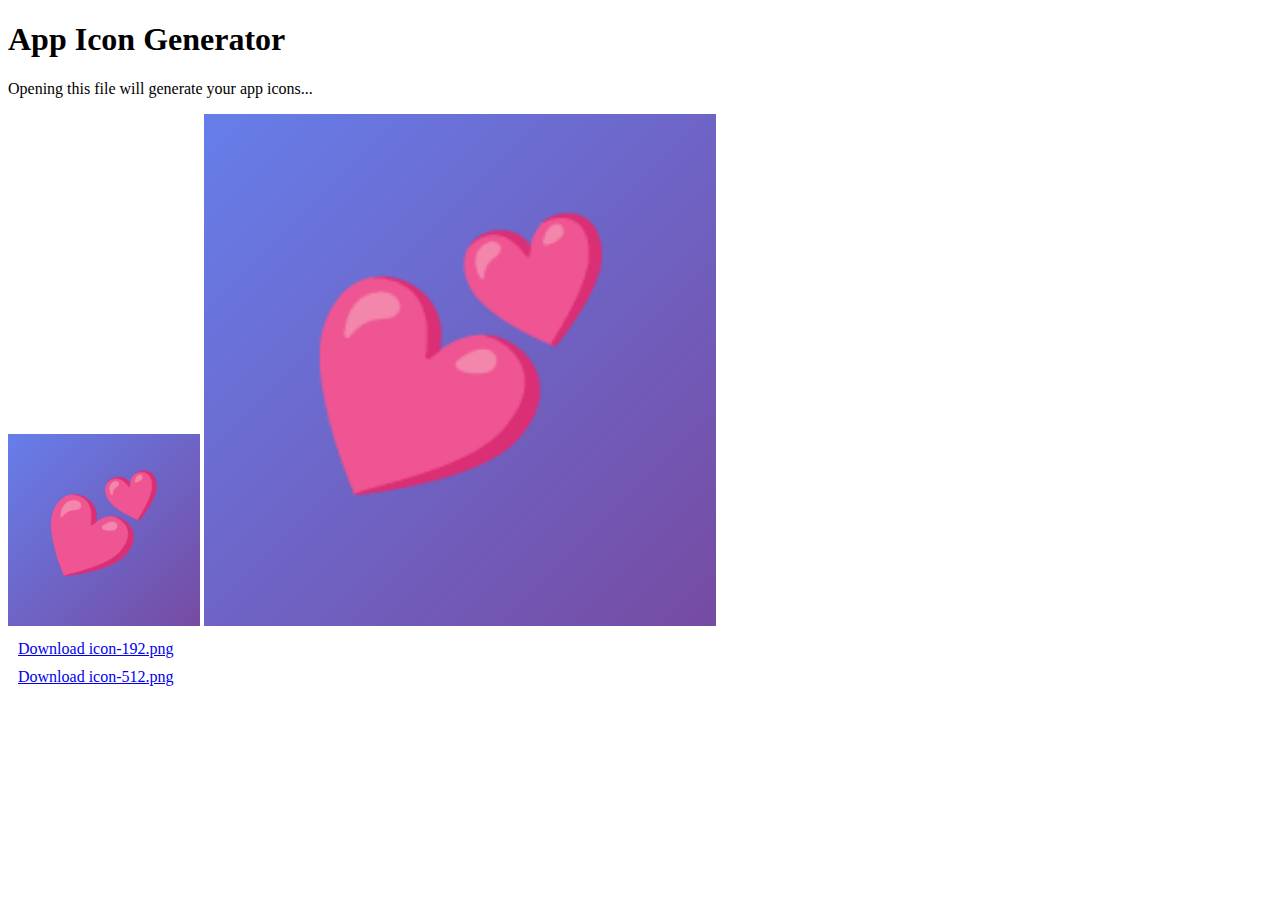
<file: create-icons.html>
<!DOCTYPE html>
<html>
<head>
    <title>Generate App Icons</title>
</head>
<body>
    <h1>App Icon Generator</h1>
    <p>Opening this file will generate your app icons...</p>

    <canvas id="canvas192" width="192" height="192"></canvas>
    <canvas id="canvas512" width="512" height="512"></canvas>

    <script>
        function createIcon(canvasId, size) {
            const canvas = document.getElementById(canvasId);
            const ctx = canvas.getContext('2d');

            // Gradient background
            const gradient = ctx.createLinearGradient(0, 0, size, size);
            gradient.addColorStop(0, '#667eea');
            gradient.addColorStop(1, '#764ba2');
            ctx.fillStyle = gradient;
            ctx.fillRect(0, 0, size, size);

            // Heart emoji
            ctx.font = `${size * 0.5}px Arial`;
            ctx.textAlign = 'center';
            ctx.textBaseline = 'middle';
            ctx.fillText('💕', size / 2, size / 2);

            // Download link
            canvas.toBlob(blob => {
                const url = URL.createObjectURL(blob);
                const a = document.createElement('a');
                a.href = url;
                a.download = `icon-${size}.png`;
                a.textContent = `Download icon-${size}.png`;
                a.style.display = 'block';
                a.style.margin = '10px';
                document.body.appendChild(a);
            });
        }

        createIcon('canvas192', 192);
        createIcon('canvas512', 512);
    </script>
</body>
</html>
</file>
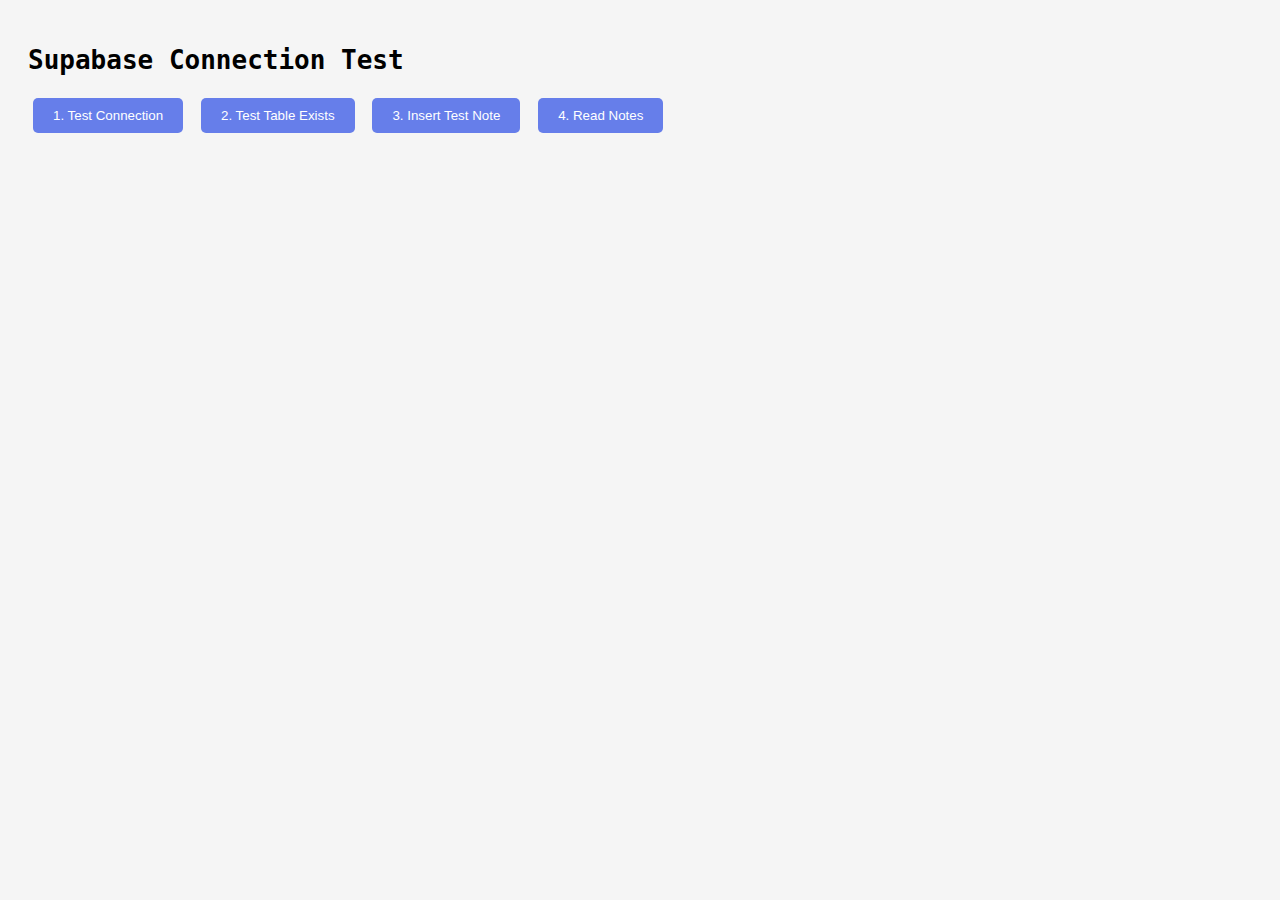
<file: test-connection.html>
<!DOCTYPE html>
<html lang="en">
<head>
    <meta charset="UTF-8">
    <meta name="viewport" content="width=device-width, initial-scale=1.0">
    <title>Supabase Connection Test</title>
    <style>
        body {
            font-family: monospace;
            padding: 20px;
            background: #f5f5f5;
        }
        .result {
            background: white;
            padding: 20px;
            border-radius: 8px;
            margin: 10px 0;
            border-left: 4px solid #667eea;
        }
        .error {
            border-left-color: #e74c3c;
            color: #e74c3c;
        }
        .success {
            border-left-color: #27ae60;
            color: #27ae60;
        }
        button {
            padding: 10px 20px;
            background: #667eea;
            color: white;
            border: none;
            border-radius: 5px;
            cursor: pointer;
            margin: 5px;
        }
        pre {
            background: #f8f9fa;
            padding: 10px;
            border-radius: 5px;
            overflow-x: auto;
        }
    </style>
</head>
<body>
    <h1>Supabase Connection Test</h1>

    <button onclick="testConnection()">1. Test Connection</button>
    <button onclick="testTable()">2. Test Table Exists</button>
    <button onclick="insertTestNote()">3. Insert Test Note</button>
    <button onclick="readNotes()">4. Read Notes</button>

    <div id="results"></div>

    <script src="https://cdn.jsdelivr.net/npm/@supabase/supabase-js@2"></script>
    <script>
        const SUPABASE_URL = 'https://ihjkbjntjuctpdsccuxg.supabase.co';
        const SUPABASE_ANON_KEY = 'eyJhbGciOiJIUzI1NiIsInR5cCI6IkpXVCJ9.eyJpc3MiOiJzdXBhYmFzZSIsInJlZiI6Imloamtiam50anVjdHBkc2NjdXhnIiwicm9sZSI6ImFub24iLCJpYXQiOjE3NjIwOTkxNTMsImV4cCI6MjA3NzY3NTE1M30.8SIyvNFL26lxSresSmTZikTfpKtanZPAl252RuCEux0';

        const supabase = window.supabase.createClient(SUPABASE_URL, SUPABASE_ANON_KEY);
        const resultsDiv = document.getElementById('results');

        function addResult(message, isError = false) {
            const div = document.createElement('div');
            div.className = 'result ' + (isError ? 'error' : 'success');
            div.innerHTML = message;
            resultsDiv.appendChild(div);
        }

        async function testConnection() {
            resultsDiv.innerHTML = '';
            try {
                addResult('✓ Supabase client initialized successfully');
                addResult(`URL: ${SUPABASE_URL}`);
                addResult(`Key: ${SUPABASE_ANON_KEY.substring(0, 20)}...`);
            } catch (error) {
                addResult(`✗ Error: ${error.message}`, true);
            }
        }

        async function testTable() {
            try {
                const { data, error } = await supabase
                    .from('notes')
                    .select('count');

                if (error) {
                    addResult(`✗ Table Error: ${error.message}`, true);
                    addResult(`<pre>${JSON.stringify(error, null, 2)}</pre>`, true);
                } else {
                    addResult('✓ Table "notes" exists and is accessible!');
                }
            } catch (error) {
                addResult(`✗ Error: ${error.message}`, true);
            }
        }

        async function insertTestNote() {
            try {
                const { data, error } = await supabase
                    .from('notes')
                    .insert([
                        {
                            content: 'Test note from connection test',
                            author: 'Test User',
                            created_at: new Date().toISOString()
                        }
                    ])
                    .select();

                if (error) {
                    addResult(`✗ Insert Error: ${error.message}`, true);
                    addResult(`<pre>${JSON.stringify(error, null, 2)}</pre>`, true);
                } else {
                    addResult('✓ Test note inserted successfully!');
                    addResult(`<pre>${JSON.stringify(data, null, 2)}</pre>`);
                }
            } catch (error) {
                addResult(`✗ Error: ${error.message}`, true);
            }
        }

        async function readNotes() {
            try {
                const { data, error } = await supabase
                    .from('notes')
                    .select('*')
                    .order('created_at', { ascending: false });

                if (error) {
                    addResult(`✗ Read Error: ${error.message}`, true);
                    addResult(`<pre>${JSON.stringify(error, null, 2)}</pre>`, true);
                } else {
                    addResult(`✓ Successfully read ${data.length} note(s)`);
                    addResult(`<pre>${JSON.stringify(data, null, 2)}</pre>`);
                }
            } catch (error) {
                addResult(`✗ Error: ${error.message}`, true);
            }
        }
    </script>
</body>
</html>
</file>
